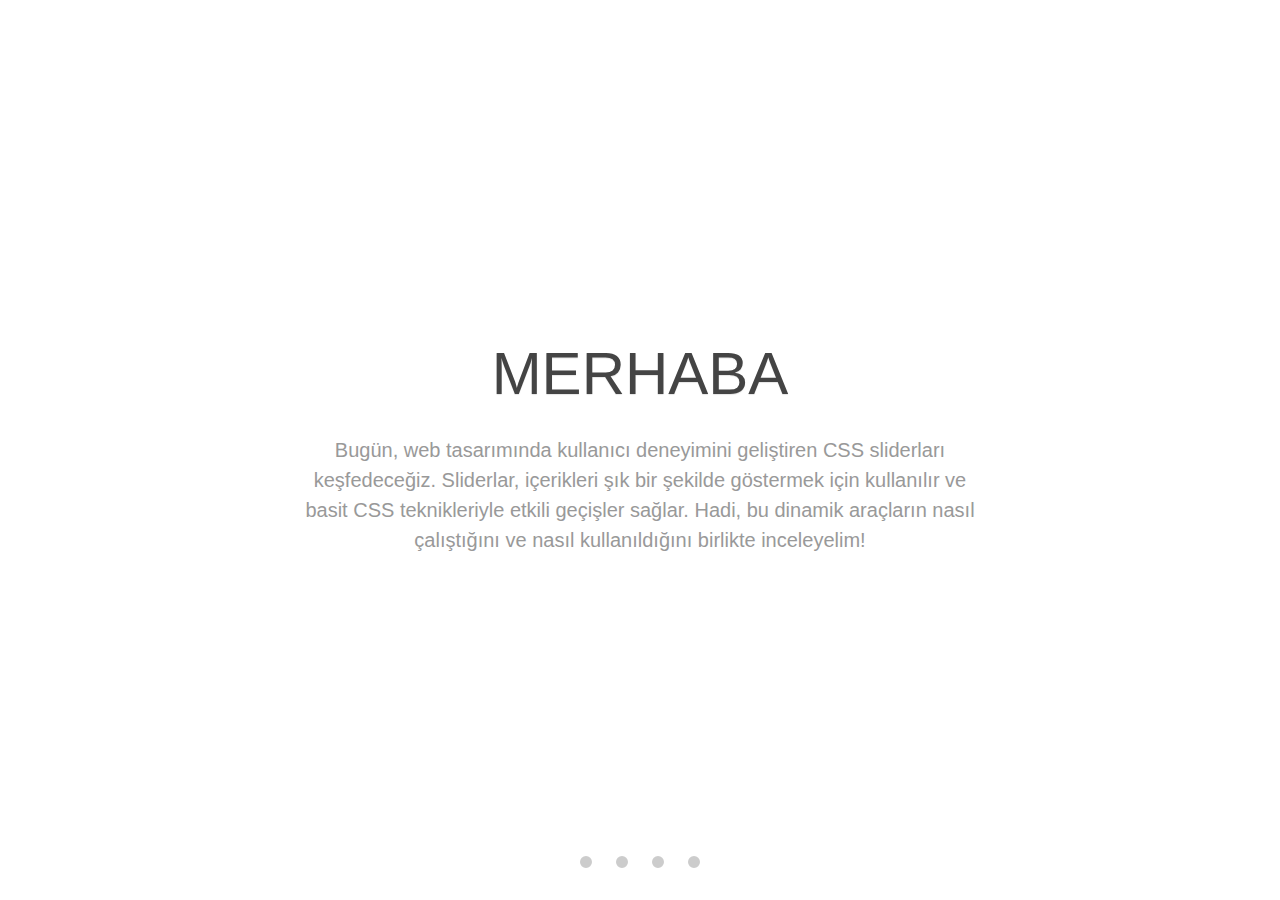
<file: index.html>
<!DOCTYPE html>
<html lang="tr">

<head>
  <meta charset="UTF-8">
  <meta name="viewport" content="width=device-width, initial-scale=1.0">
  <title>Css Slider</title>
  <link rel="stylesheet" href="/assets/css/mainMenu.css">
</head>

<body>
  <div class="slider">
    <input type="radio" name="slider" title="slide1" checked="checked" class="slider__nav" />
    <input type="radio" name="slider" title="slide2" class="slider__nav" />
    <input type="radio" name="slider" title="slide3" class="slider__nav" />
    <input type="radio" name="slider" title="slide4" class="slider__nav" />
    <div class="slider__inner">
      <div class="slider__contents"><i class="slider__image fa fa-codepen"></i>
        <h2 class="slider__caption">Merhaba</h2>
        <p class="slider__txt">Bugün, web tasarımında kullanıcı deneyimini geliştiren CSS sliderları keşfedeceğiz.
          Sliderlar, içerikleri şık bir şekilde göstermek için kullanılır ve basit CSS teknikleriyle etkili geçişler
          sağlar. Hadi, bu dinamik araçların nasıl çalıştığını ve nasıl kullanıldığını birlikte inceleyelim!</p>
      </div>
      <div class="slider__contents"><i class="slider__image fa fa-newspaper-o"></i>
        <h2 class="slider__caption">CSS Slider Nedir?</h2>
        <p class="slider__txt">CSS sliderlar, web sayfalarında görüntüleri veya içeriği geçişli bir şekilde göstermek
          için kullanılan araçlardır. Genellikle basit CSS kodlarıyla yapılır ve JavaScript kullanmadan etkili
          animasyonlar sağlar. Bu sliderlar, kullanıcı etkileşimini artırmak için ideal bir çözümdür.</p>
      </div>
      <div class="slider__contents"><i class="slider__image fa fa-television"></i>
        <h2 class="slider__caption">Sliderların Avantajları</h2>
        <p class="slider__txt">CSS sliderlar, web tasarımında görsel çekiciliği artırır ve bilgi sunumunu düzenli hale
          getirir. Hafif yapıları sayesinde sayfa hızını etkilemeden dinamik içerik geçişleri sağlar. Ayrıca, mobil
          uyumlu tasarımlar için de uygundur ve çoğu tarayıcıda sorunsuz çalışır.</p>
      </div>
      <div class="slider__contents"><i class="slider__image fa fa-diamond"></i>
        <h2 class="slider__caption">Sliderleri İnceleyelim</h2>
        <p class="slider__txt">HTML, CSS ve JS kullanılarak yapılmış slider örneklerini incelemek için <a
            href="/slider.html">Buraya</a> tıklayınız.</p>
      </div>
    </div>
  </div>

</body>

</html>
</file>
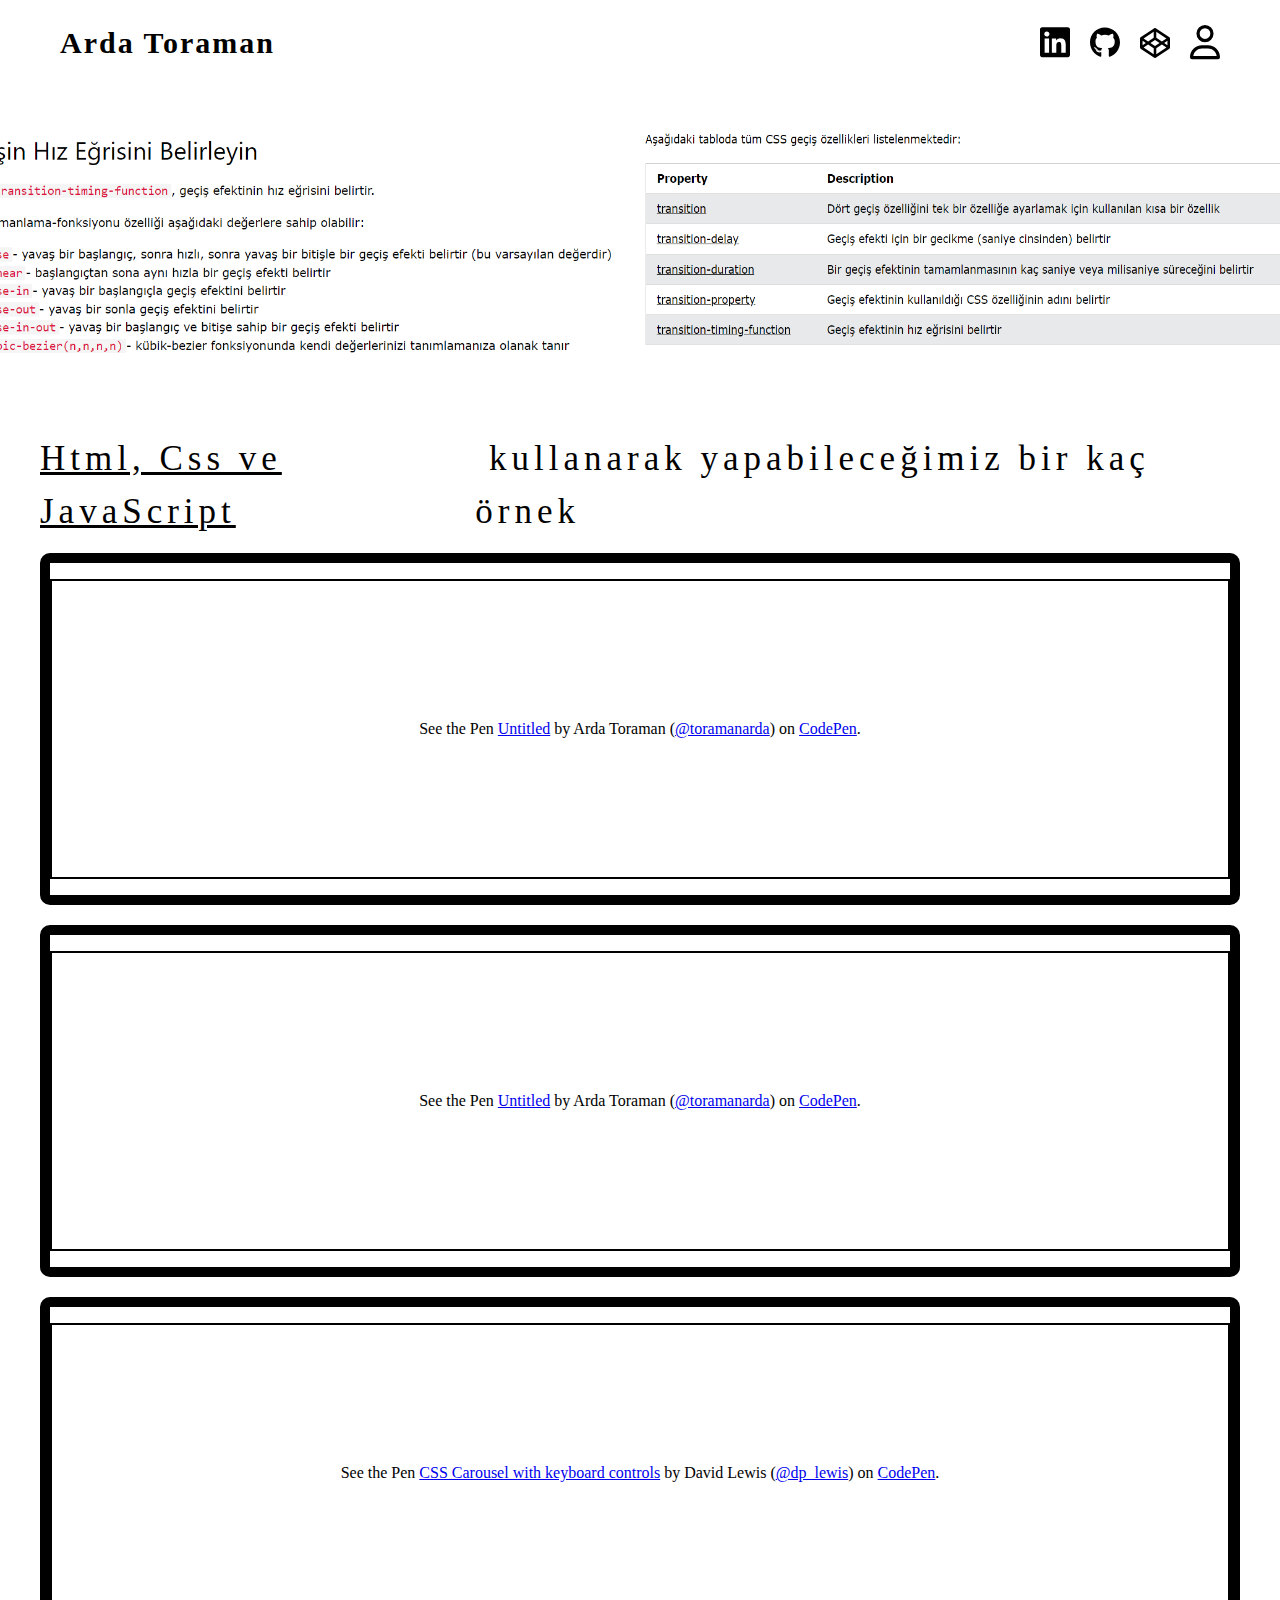
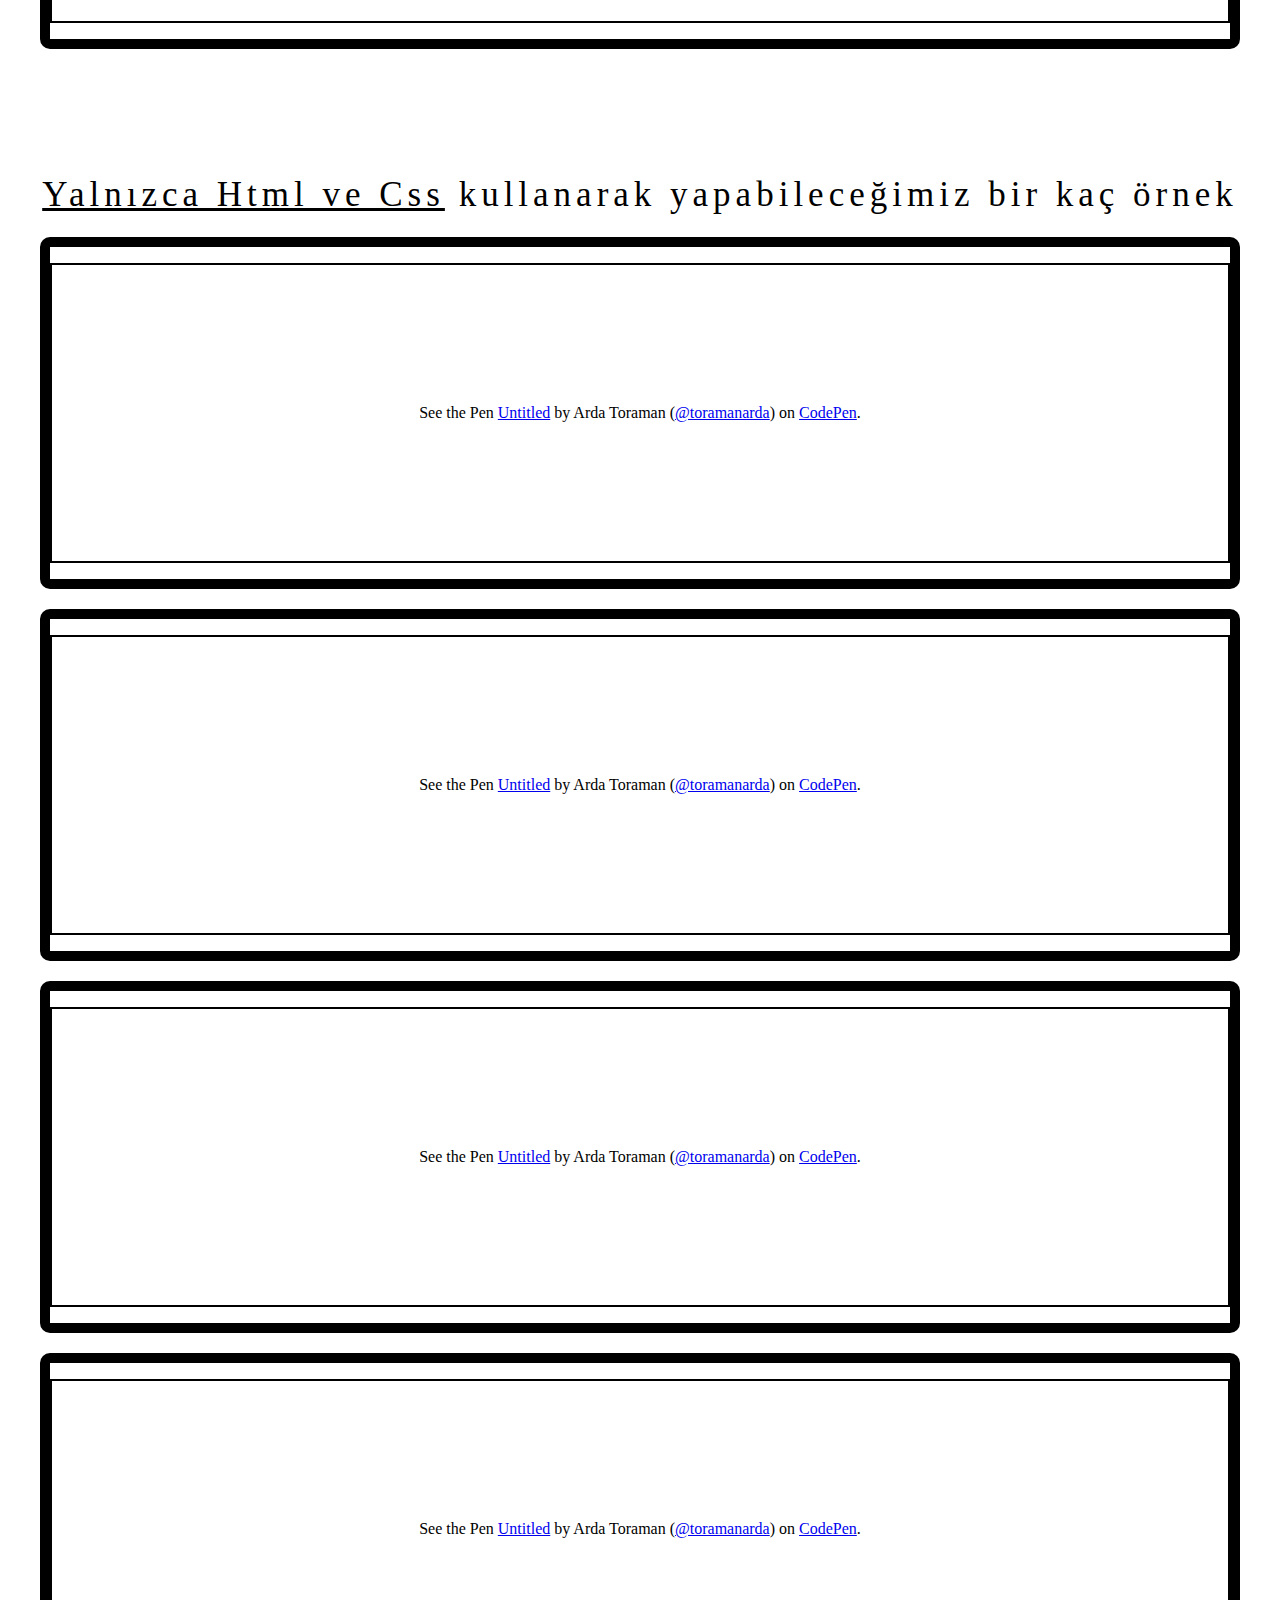
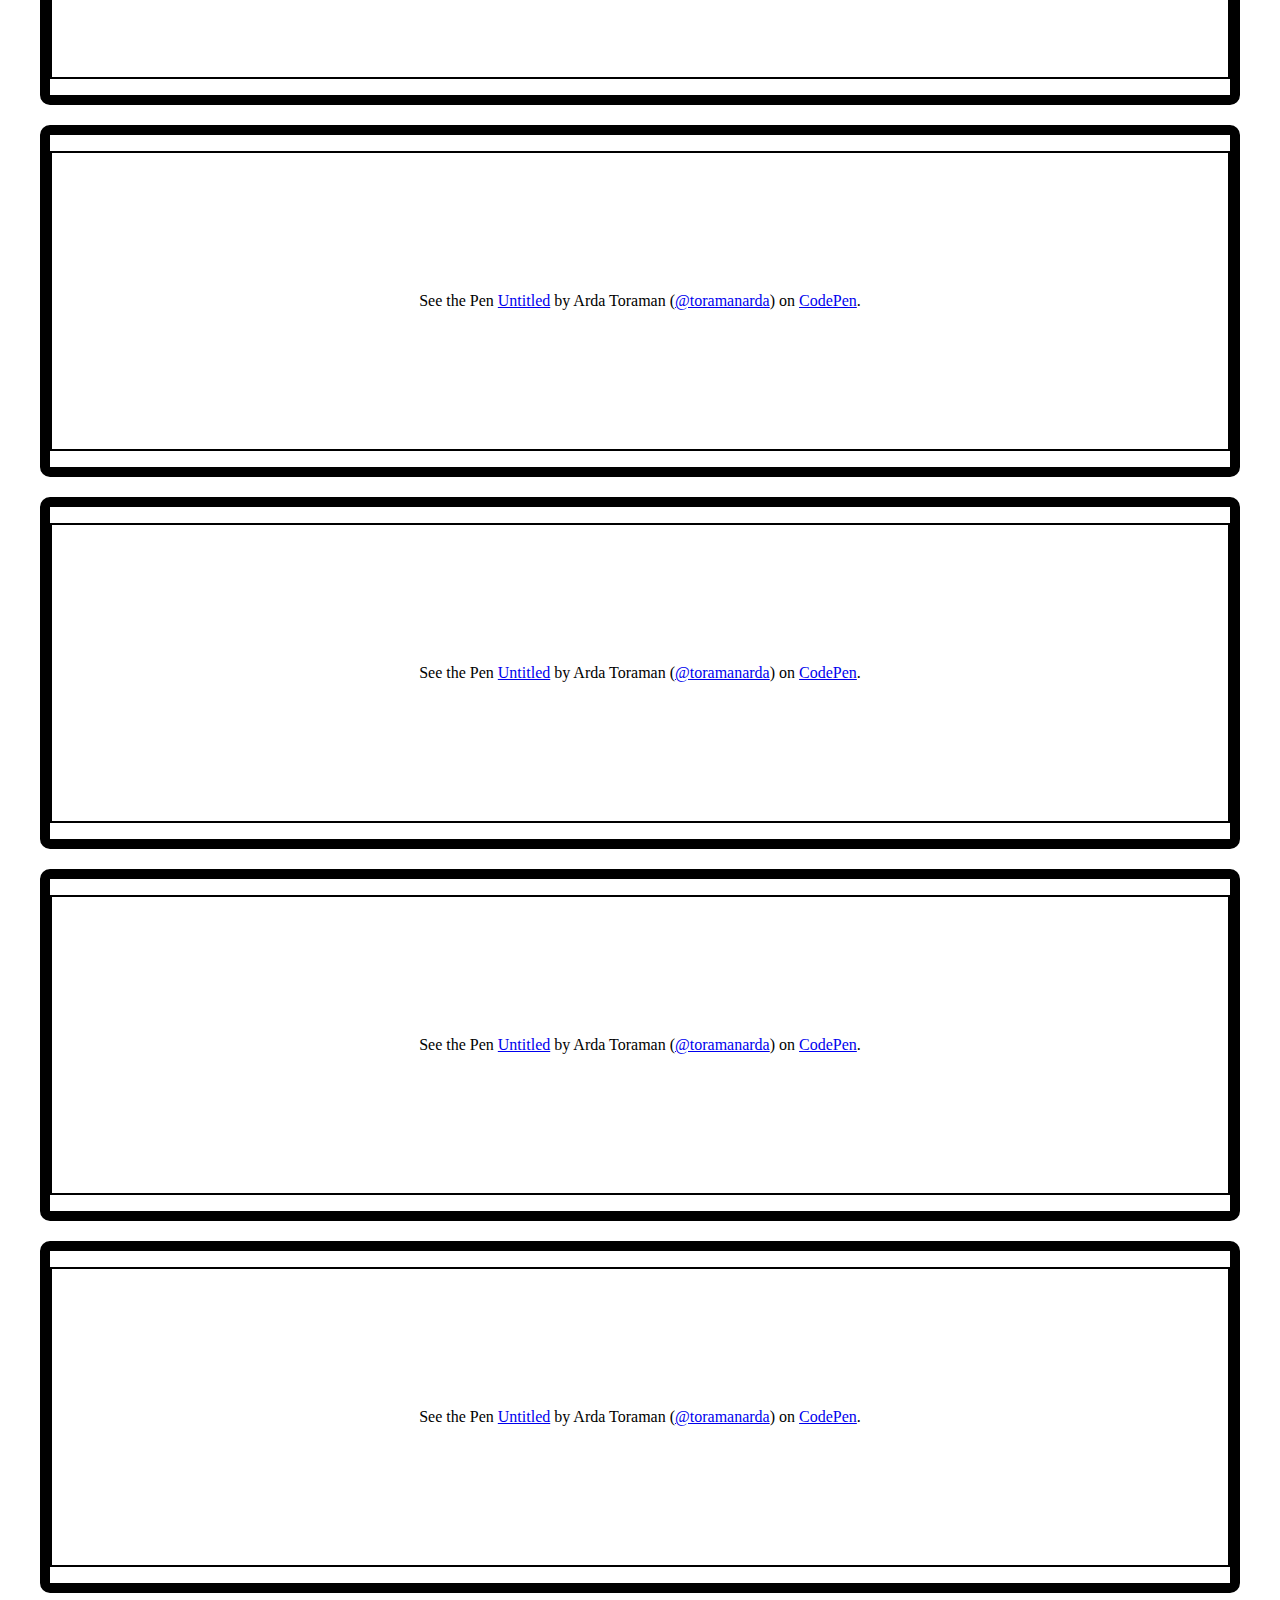
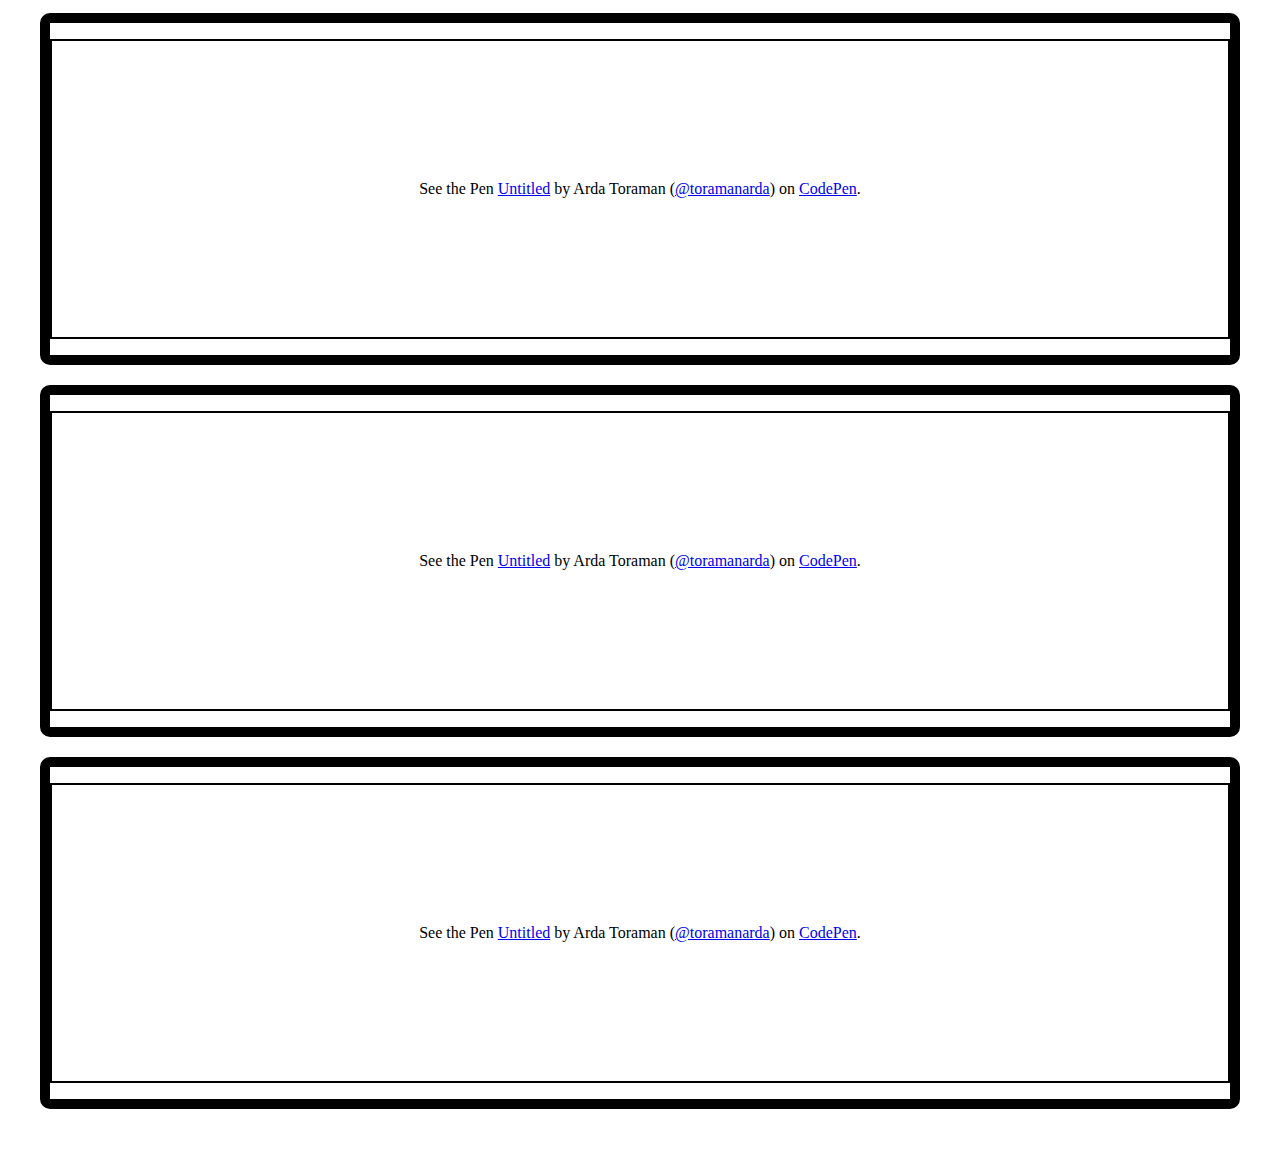
<file: slider.html>
<!DOCTYPE html>
<html lang="tr">

<head>
  <meta charset="UTF-8">
  <meta name="viewport" content="width=device-width, initial-scale=1.0">
  <title>Css Slider</title>
  <link rel="stylesheet" href="/assets/css/slider.css">
  <link rel="stylesheet" href="https://cdnjs.cloudflare.com/ajax/libs/font-awesome/6.0.0-beta3/css/all.min.css">
</head>

<body>
  <div class="container">
    <div class="header">
      <h1>Arda Toraman</h1>
      <div class="nav">
        <!-- LinkedLn -->
        <a href="https://www.linkedin.com/in/arda-toraman-436297300/" target="_blank">
          <svg xmlns="http://www.w3.org/2000/svg" style="width: 30px;"
            viewBox="0 0 448 512"><!--!Font Awesome Free 6.6.0 by @fontawesome - https://fontawesome.com License - https://fontawesome.com/license/free Copyright 2024 Fonticons, Inc.-->
            <path
              d="M416 32H31.9C14.3 32 0 46.5 0 64.3v383.4C0 465.5 14.3 480 31.9 480H416c17.6 0 32-14.5 32-32.3V64.3c0-17.8-14.4-32.3-32-32.3zM135.4 416H69V202.2h66.5V416zm-33.2-243c-21.3 0-38.5-17.3-38.5-38.5S80.9 96 102.2 96c21.2 0 38.5 17.3 38.5 38.5 0 21.3-17.2 38.5-38.5 38.5zm282.1 243h-66.4V312c0-24.8-.5-56.7-34.5-56.7-34.6 0-39.9 27-39.9 54.9V416h-66.4V202.2h63.7v29.2h.9c8.9-16.8 30.6-34.5 62.9-34.5 67.2 0 79.7 44.3 79.7 101.9V416z" />
          </svg>
        </a>
        <!-- LinkedLn -->

        <!-- Github -->
        <a href="https://github.com/toramanarda" target="_blank">
          <svg xmlns="http://www.w3.org/2000/svg" style="width: 30px;"
            viewBox="0 0 496 512"><!--!Font Awesome Free 6.6.0 by @fontawesome - https://fontawesome.com License - https://fontawesome.com/license/free Copyright 2024 Fonticons, Inc.-->
            <path
              d="M165.9 397.4c0 2-2.3 3.6-5.2 3.6-3.3 .3-5.6-1.3-5.6-3.6 0-2 2.3-3.6 5.2-3.6 3-.3 5.6 1.3 5.6 3.6zm-31.1-4.5c-.7 2 1.3 4.3 4.3 4.9 2.6 1 5.6 0 6.2-2s-1.3-4.3-4.3-5.2c-2.6-.7-5.5 .3-6.2 2.3zm44.2-1.7c-2.9 .7-4.9 2.6-4.6 4.9 .3 2 2.9 3.3 5.9 2.6 2.9-.7 4.9-2.6 4.6-4.6-.3-1.9-3-3.2-5.9-2.9zM244.8 8C106.1 8 0 113.3 0 252c0 110.9 69.8 205.8 169.5 239.2 12.8 2.3 17.3-5.6 17.3-12.1 0-6.2-.3-40.4-.3-61.4 0 0-70 15-84.7-29.8 0 0-11.4-29.1-27.8-36.6 0 0-22.9-15.7 1.6-15.4 0 0 24.9 2 38.6 25.8 21.9 38.6 58.6 27.5 72.9 20.9 2.3-16 8.8-27.1 16-33.7-55.9-6.2-112.3-14.3-112.3-110.5 0-27.5 7.6-41.3 23.6-58.9-2.6-6.5-11.1-33.3 2.6-67.9 20.9-6.5 69 27 69 27 20-5.6 41.5-8.5 62.8-8.5s42.8 2.9 62.8 8.5c0 0 48.1-33.6 69-27 13.7 34.7 5.2 61.4 2.6 67.9 16 17.7 25.8 31.5 25.8 58.9 0 96.5-58.9 104.2-114.8 110.5 9.2 7.9 17 22.9 17 46.4 0 33.7-.3 75.4-.3 83.6 0 6.5 4.6 14.4 17.3 12.1C428.2 457.8 496 362.9 496 252 496 113.3 383.5 8 244.8 8zM97.2 352.9c-1.3 1-1 3.3 .7 5.2 1.6 1.6 3.9 2.3 5.2 1 1.3-1 1-3.3-.7-5.2-1.6-1.6-3.9-2.3-5.2-1zm-10.8-8.1c-.7 1.3 .3 2.9 2.3 3.9 1.6 1 3.6 .7 4.3-.7 .7-1.3-.3-2.9-2.3-3.9-2-.6-3.6-.3-4.3 .7zm32.4 35.6c-1.6 1.3-1 4.3 1.3 6.2 2.3 2.3 5.2 2.6 6.5 1 1.3-1.3 .7-4.3-1.3-6.2-2.2-2.3-5.2-2.6-6.5-1zm-11.4-14.7c-1.6 1-1.6 3.6 0 5.9 1.6 2.3 4.3 3.3 5.6 2.3 1.6-1.3 1.6-3.9 0-6.2-1.4-2.3-4-3.3-5.6-2z" />
          </svg>
        </a>
        <!-- Github -->

        <!-- CodePen -->
        <a href="https://codepen.io/toramanarda/pens/public?cursor=ZD0wJm89MSZwPTEmdj03NjcxNTE4OQ==" target="_blank">
          <svg xmlns="http://www.w3.org/2000/svg" style=" width: 30px;"
            viewBox="0 0 512 512"><!--!Font Awesome Free 6.6.0 by @fontawesome - https://fontawesome.com License - https://fontawesome.com/license/free Copyright 2024 Fonticons, Inc.-->
            <path
              d="M502.3 159.7l-234-156c-8-4.9-16.5-5-24.6 0l-234 156C3.7 163.7 0 170.8 0 178v156c0 7.1 3.7 14.3 9.7 18.3l234 156c8 4.9 16.5 5 24.6 0l234-156c6-4 9.7-11.1 9.7-18.3V178c0-7.1-3.7-14.3-9.7-18.3zM278 63.1l172.3 114.9-76.9 51.4L278 165.7V63.1zm-44 0v102.6l-95.4 63.7-76.9-51.4L234 63.1zM44 219.1l55.1 36.9L44 292.8v-73.7zm190 229.7L61.7 334l76.9-51.4L234 346.3v102.6zm22-140.9l-77.7-52 77.7-52 77.7 52-77.7 52zm22 140.9V346.3l95.4-63.7 76.9 51.4L278 448.8zm190-156l-55.1-36.9L468 219.1v73.7z" />
          </svg>
        </a>
        <!-- CodePen -->

        <!-- User -->
        <a href="https://toramanarda.com.tr/" target="_blank">
          <svg xmlns="http://www.w3.org/2000/svg" style="width: 30px;"
            viewBox="0 0 448 512"><!--!Font Awesome Free 6.6.0 by @fontawesome - https://fontawesome.com License - https://fontawesome.com/license/free Copyright 2024 Fonticons, Inc.-->
            <path
              d="M304 128a80 80 0 1 0 -160 0 80 80 0 1 0 160 0zM96 128a128 128 0 1 1 256 0A128 128 0 1 1 96 128zM49.3 464l349.5 0c-8.9-63.3-63.3-112-129-112l-91.4 0c-65.7 0-120.1 48.7-129 112zM0 482.3C0 383.8 79.8 304 178.3 304l91.4 0C368.2 304 448 383.8 448 482.3c0 16.4-13.3 29.7-29.7 29.7L29.7 512C13.3 512 0 498.7 0 482.3z" />
          </svg>
        </a>
        <!-- User -->
      </div>
    </div>

    <div class="hero">
      <img src="/assets/img/cssSliderHizEgrisi.png">
      <img src="/assets/img/cssSliderGecisOzellikleri.png">
    </div>

    <!-- Example Start -->
    <div class="example">
      <!-- Js Examples Start -->
      <div class="jsExapmle">
        <h1><span>Html, Css ve JavaScript</span>&nbsp;kullanarak yapabileceğimiz bir kaç örnek</h1>
        <!-- exampleItem Start -->
        <div class="exampleItem">
          <p class="codepen" data-height="500" data-default-tab="html,result" data-slug-hash="JjQBaXX"
            data-pen-title="Untitled" data-user="toramanarda"
            style="height: 300px; box-sizing: border-box; display: flex; align-items: center; justify-content: center; border: 2px solid; margin: 1em 0; padding: 1em;">
            <span>See the Pen <a href="https://codepen.io/toramanarda/pen/JjQBaXX">
                Untitled</a> by Arda Toraman (<a href="https://codepen.io/toramanarda">@toramanarda</a>)
              on <a href="https://codepen.io">CodePen</a>.</span>
          </p>
          <script async src="https://cpwebassets.codepen.io/assets/embed/ei.js"></script>
        </div>
        <!-- exampleItem End -->

        <!-- exampleItem Start -->
        <div class="exampleItem">
          <p class="codepen" data-height="400" data-default-tab="html,result" data-slug-hash="NWZBLRL"
            data-pen-title="Untitled" data-user="toramanarda"
            style="height: 300px; box-sizing: border-box; display: flex; align-items: center; justify-content: center; border: 2px solid; margin: 1em 0; padding: 1em;">
            <span>See the Pen <a href="https://codepen.io/toramanarda/pen/NWZBLRL">
                Untitled</a> by Arda Toraman (<a href="https://codepen.io/toramanarda">@toramanarda</a>)
              on <a href="https://codepen.io">CodePen</a>.</span>
          </p>
          <script async src="https://cpwebassets.codepen.io/assets/embed/ei.js"></script>
        </div>
        <!-- exampleItem End -->

        <!-- exampleItem Start -->
        <div class="exampleItem">
          <p class="codepen" data-height="500" data-default-tab="html,result" data-slug-hash="WNZQzN"
            data-pen-title="CSS Carousel with keyboard controls" data-user="dp_lewis"
            style="height: 300px; box-sizing: border-box; display: flex; align-items: center; justify-content: center; border: 2px solid; margin: 1em 0; padding: 1em;">
            <span>See the Pen <a href="https://codepen.io/dp_lewis/pen/WNZQzN">
                CSS Carousel with keyboard controls</a> by David Lewis (<a
                href="https://codepen.io/dp_lewis">@dp_lewis</a>)
              on <a href="https://codepen.io">CodePen</a>.</span>
          </p>
          <script async src="https://cpwebassets.codepen.io/assets/embed/ei.js"></script>
        </div>
        <!-- exampleItem End -->
      </div>
      <!-- Js Examples End -->

      <!-- Only Css Start -->
      <div class="onlyCss">
        <h1><span>Yalnızca Html ve Css</span>&nbsp;kullanarak yapabileceğimiz bir kaç örnek</h1>
        <!-- exampleItem Start -->
        <div class="exampleItem">
          <p class="codepen" data-height="500" data-default-tab="html,result" data-slug-hash="yLdqxgW"
            data-pen-title="Untitled" data-user="toramanarda"
            style="height: 300px; box-sizing: border-box; display: flex; align-items: center; justify-content: center; border: 2px solid; margin: 1em 0; padding: 1em;">
            <span>See the Pen <a href="https://codepen.io/toramanarda/pen/yLdqxgW">
                Untitled</a> by Arda Toraman (<a href="https://codepen.io/toramanarda">@toramanarda</a>)
              on <a href="https://codepen.io">CodePen</a>.</span>
          </p>
          <script async src="https://cpwebassets.codepen.io/assets/embed/ei.js"></script>
        </div>
        <!-- exampleItem End -->

        <!-- exampleItem Start -->
        <div class="exampleItem">
          <p class="codepen" data-height="500" data-default-tab="html,result" data-slug-hash="BagPOJO"
            data-pen-title="Untitled" data-user="toramanarda"
            style="height: 300px; box-sizing: border-box; display: flex; align-items: center; justify-content: center; border: 2px solid; margin: 1em 0; padding: 1em;">
            <span>See the Pen <a href="https://codepen.io/toramanarda/pen/BagPOJO">
                Untitled</a> by Arda Toraman (<a href="https://codepen.io/toramanarda">@toramanarda</a>)
              on <a href="https://codepen.io">CodePen</a>.</span>
          </p>
          <script async src="https://cpwebassets.codepen.io/assets/embed/ei.js"></script>
        </div>
        <!-- exampleItem End -->

        <!-- exampleItem Start -->
        <div class="exampleItem">
          <p class="codepen" data-height="500" data-default-tab="html,result" data-slug-hash="abgjaqm"
            data-pen-title="Untitled" data-user="toramanarda"
            style="height: 300px; box-sizing: border-box; display: flex; align-items: center; justify-content: center; border: 2px solid; margin: 1em 0; padding: 1em;">
            <span>See the Pen <a href="https://codepen.io/toramanarda/pen/abgjaqm">
                Untitled</a> by Arda Toraman (<a href="https://codepen.io/toramanarda">@toramanarda</a>)
              on <a href="https://codepen.io">CodePen</a>.</span>
          </p>
          <script async src="https://cpwebassets.codepen.io/assets/embed/ei.js"></script>
        </div>
        <!-- exampleItem End -->

        <!-- exampleItem Start -->
        <div class="exampleItem">
          <p class="codepen" data-height="500" data-default-tab="html,result" data-slug-hash="wvLxEyQ"
            data-pen-title="Untitled" data-user="toramanarda"
            style="height: 300px; box-sizing: border-box; display: flex; align-items: center; justify-content: center; border: 2px solid; margin: 1em 0; padding: 1em;">
            <span>See the Pen <a href="https://codepen.io/toramanarda/pen/wvLxEyQ">
                Untitled</a> by Arda Toraman (<a href="https://codepen.io/toramanarda">@toramanarda</a>)
              on <a href="https://codepen.io">CodePen</a>.</span>
          </p>
          <script async src="https://cpwebassets.codepen.io/assets/embed/ei.js"></script>
        </div>
        <!-- exampleItem End -->

        <!-- exampleItem Start -->
        <div class="exampleItem">
          <p class="codepen" data-height="500" data-default-tab="html,result" data-slug-hash="eYwjLMN"
            data-pen-title="Untitled" data-user="toramanarda"
            style="height: 300px; box-sizing: border-box; display: flex; align-items: center; justify-content: center; border: 2px solid; margin: 1em 0; padding: 1em;">
            <span>See the Pen <a href="https://codepen.io/toramanarda/pen/eYwjLMN">
                Untitled</a> by Arda Toraman (<a href="https://codepen.io/toramanarda">@toramanarda</a>)
              on <a href="https://codepen.io">CodePen</a>.</span>
          </p>
          <script async src="https://cpwebassets.codepen.io/assets/embed/ei.js"></script>
        </div>
        <!-- exampleItem End -->

        <!-- exampleItem Start -->
        <div class="exampleItem">
          <p class="codepen" data-height="500" data-default-tab="html,result" data-slug-hash="RwzBYMQ"
            data-pen-title="Untitled" data-user="toramanarda"
            style="height: 300px; box-sizing: border-box; display: flex; align-items: center; justify-content: center; border: 2px solid; margin: 1em 0; padding: 1em;">
            <span>See the Pen <a href="https://codepen.io/toramanarda/pen/RwzBYMQ">
                Untitled</a> by Arda Toraman (<a href="https://codepen.io/toramanarda">@toramanarda</a>)
              on <a href="https://codepen.io">CodePen</a>.</span>
          </p>
          <script async src="https://cpwebassets.codepen.io/assets/embed/ei.js"></script>
        </div>
        <!-- exampleItem End -->

        <!-- exampleItem Start -->
        <div class="exampleItem">
          <p class="codepen" data-height="500" data-default-tab="html,result" data-slug-hash="QWXBVBR"
            data-pen-title="Untitled" data-user="toramanarda"
            style="height: 300px; box-sizing: border-box; display: flex; align-items: center; justify-content: center; border: 2px solid; margin: 1em 0; padding: 1em;">
            <span>See the Pen <a href="https://codepen.io/toramanarda/pen/QWXBVBR">
                Untitled</a> by Arda Toraman (<a href="https://codepen.io/toramanarda">@toramanarda</a>)
              on <a href="https://codepen.io">CodePen</a>.</span>
          </p>
          <script async src="https://cpwebassets.codepen.io/assets/embed/ei.js"></script>
        </div>
        <!-- exampleItem End -->

        <!-- exampleItem Start -->
        <div class="exampleItem">
          <p class="codepen" data-height="500" data-default-tab="html,result" data-slug-hash="xxoJaag"
            data-pen-title="Untitled" data-user="toramanarda"
            style="height: 300px; box-sizing: border-box; display: flex; align-items: center; justify-content: center; border: 2px solid; margin: 1em 0; padding: 1em;">
            <span>See the Pen <a href="https://codepen.io/toramanarda/pen/xxoJaag">
                Untitled</a> by Arda Toraman (<a href="https://codepen.io/toramanarda">@toramanarda</a>)
              on <a href="https://codepen.io">CodePen</a>.</span>
          </p>
          <script async src="https://cpwebassets.codepen.io/assets/embed/ei.js"></script>
        </div>
        <!-- exampleItem End -->

        <!-- exampleItem Start -->
        <div class="exampleItem">
          <p class="codepen" data-height="500" data-default-tab="html,result" data-slug-hash="PorBdyy"
            data-pen-title="Untitled" data-user="toramanarda"
            style="height: 300px; box-sizing: border-box; display: flex; align-items: center; justify-content: center; border: 2px solid; margin: 1em 0; padding: 1em;">
            <span>See the Pen <a href="https://codepen.io/toramanarda/pen/PorBdyy">
                Untitled</a> by Arda Toraman (<a href="https://codepen.io/toramanarda">@toramanarda</a>)
              on <a href="https://codepen.io">CodePen</a>.</span>
          </p>
          <script async src="https://cpwebassets.codepen.io/assets/embed/ei.js"></script>
        </div>
        <!-- exampleItem End -->

        <!-- exampleItem Start -->
        <div class="exampleItem">
          <p class="codepen" data-height="500" data-default-tab="html,result" data-slug-hash="ExBpeON"
            data-pen-title="Untitled" data-user="toramanarda"
            style="height: 300px; box-sizing: border-box; display: flex; align-items: center; justify-content: center; border: 2px solid; margin: 1em 0; padding: 1em;">
            <span>See the Pen <a href="https://codepen.io/toramanarda/pen/ExBpeON">
                Untitled</a> by Arda Toraman (<a href="https://codepen.io/toramanarda">@toramanarda</a>)
              on <a href="https://codepen.io">CodePen</a>.</span>
          </p>
          <script async src="https://cpwebassets.codepen.io/assets/embed/ei.js"></script>
        </div>
        <!-- exampleItem End -->

        <!-- exampleItem Start -->
        <div class="exampleItem">
          <p class="codepen" data-height="500" data-default-tab="html,result" data-slug-hash="zYVLJyK"
            data-pen-title="Untitled" data-user="toramanarda"
            style="height: 300px; box-sizing: border-box; display: flex; align-items: center; justify-content: center; border: 2px solid; margin: 1em 0; padding: 1em;">
            <span>See the Pen <a href="https://codepen.io/toramanarda/pen/zYVLJyK">
                Untitled</a> by Arda Toraman (<a href="https://codepen.io/toramanarda">@toramanarda</a>)
              on <a href="https://codepen.io">CodePen</a>.</span>
          </p>
          <script async src="https://cpwebassets.codepen.io/assets/embed/ei.js"></script>
        </div>
        <!-- exampleItem End -->
      </div>
      <!-- Only Css End -->
    </div>
    <!-- Example End -->
  </div>
</body>

</html>
</file>
<file: assets/css/mainMenu.css>
/*
  1. Use a more-intuitive box-sizing model.
*/
*,
*::before,
*::after {
  box-sizing: border-box;
}

/*
  2. Remove default margin
*/
* {
  margin: 0;
  padding: 0;
}

/*
  Typographic tweaks!
  3. Add accessible line-height
  4. Improve text rendering
*/
body {
  line-height: 1.5;
  -webkit-font-smoothing: antialiased;
}

/*
  5. Improve media defaults
*/
img,
picture,
video,
canvas,
svg {
  display: block;
  max-width: 100%;
}

/*
  6. Remove built-in form typography styles
*/
input,
button,
textarea,
select {
  font: inherit;
}

/*
  7. Avoid text overflows
*/
p,
h1,
h2,
h3,
h4,
h5,
h6 {
  overflow-wrap: break-word;
}

/*
  8. Create a root stacking context
*/
#root,
#__next {
  isolation: isolate;
}

a {
  text-decoration: none;
  color: blue;
}

@import url(https://fonts.googleapis.com/css?family=Roboto:400,500);
@import url(https://maxcdn.bootstrapcdn.com/font-awesome/4.5.0/css/font-awesome.min.css);

*,
*:before,
*:after {
  box-sizing: border-box;
}

html,
body {
  height: 100%;
}

body {
  color: #444;
  font-family: 'Roboto', sans-serif;
  font-size: 1rem;
  line-height: 1.5;
}

.slider {
  height: 100%;
  position: relative;
  overflow: hidden;
  display: -webkit-box;
  display: -webkit-flex;
  display: -ms-flexbox;
  display: flex;
  -webkit-flex-flow: row nowrap;
  -ms-flex-flow: row nowrap;
  flex-flow: row nowrap;
  -webkit-box-align: end;
  -webkit-align-items: flex-end;
  -ms-flex-align: end;
  align-items: flex-end;
  -webkit-box-pack: center;
  -webkit-justify-content: center;
  -ms-flex-pack: center;
  justify-content: center;
}

.slider__nav {
  width: 12px;
  height: 12px;
  margin: 2rem 12px;
  border-radius: 50%;
  z-index: 10;
  outline: 6px solid #ccc;
  outline-offset: -6px;
  box-shadow: 0 0 0 0 #333, 0 0 0 0 rgba(51, 51, 51, 0);
  cursor: pointer;
  -webkit-appearance: none;
  -moz-appearance: none;
  appearance: none;
  -webkit-backface-visibility: hidden;
  backface-visibility: hidden;
}

.slider__nav:checked {
  -webkit-animation: check 0.4s linear forwards;
  animation: check 0.4s linear forwards;
}

.slider__nav:checked:nth-of-type(1)~.slider__inner {
  left: 0%;
}

.slider__nav:checked:nth-of-type(2)~.slider__inner {
  left: -100%;
}

.slider__nav:checked:nth-of-type(3)~.slider__inner {
  left: -200%;
}

.slider__nav:checked:nth-of-type(4)~.slider__inner {
  left: -300%;
}

.slider__inner {
  position: absolute;
  top: 0;
  left: 0;
  width: 400%;
  height: 100%;
  -webkit-transition: left 0.4s;
  transition: left 0.4s;
  display: -webkit-box;
  display: -webkit-flex;
  display: -ms-flexbox;
  display: flex;
  -webkit-flex-flow: row nowrap;
  -ms-flex-flow: row nowrap;
  flex-flow: row nowrap;
}

.slider__contents {
  height: 100%;
  padding: 2rem;
  text-align: center;
  display: -webkit-box;
  display: -webkit-flex;
  display: -ms-flexbox;
  display: flex;
  -webkit-box-flex: 1;
  -webkit-flex: 1;
  -ms-flex: 1;
  flex: 1;
  -webkit-flex-flow: column nowrap;
  -ms-flex-flow: column nowrap;
  flex-flow: column nowrap;
  -webkit-box-align: center;
  -webkit-align-items: center;
  -ms-flex-align: center;
  align-items: center;
  -webkit-box-pack: center;
  -webkit-justify-content: center;
  -ms-flex-pack: center;
  justify-content: center;
}

.slider__image {
  font-size: 2.7rem;
  color: #2196F3;
}

.slider__caption {
  font-weight: 500;
  font-size: 60px;
  margin: 2rem 0 1rem;
  text-shadow: 0 1px 1px rgba(0, 0, 0, 0.1);
  text-transform: uppercase;
}

.slider__txt {
  color: #999;
  font-size: 20px;
  margin-bottom: 3rem;
  max-width: 700px;
}

@-webkit-keyframes check {
  50% {
    outline-color: #333;
    box-shadow: 0 0 0 12px #333, 0 0 0 36px rgba(51, 51, 51, 0.2);
  }

  100% {
    outline-color: #333;
    box-shadow: 0 0 0 0 #333, 0 0 0 0 rgba(51, 51, 51, 0);
  }
}

@keyframes check {
  50% {
    outline-color: #333;
    box-shadow: 0 0 0 12px #333, 0 0 0 36px rgba(51, 51, 51, 0.2);
  }

  100% {
    outline-color: #333;
    box-shadow: 0 0 0 0 #333, 0 0 0 0 rgba(51, 51, 51, 0);
  }
}

.header {
  padding-top: 10px;
  display: flex;
  justify-content: center;
}
</file>
<file: assets/css/slider.css>
/*
  1. Use a more-intuitive box-sizing model.
*/
*,
*::before,
*::after {
  box-sizing: border-box;
}

/*
  2. Remove default margin
*/
* {
  margin: 0;
  padding: 0;
}

/*
  Typographic tweaks!
  3. Add accessible line-height
  4. Improve text rendering
*/
body {
  line-height: 1.5;
  -webkit-font-smoothing: antialiased;
}

/*
  5. Improve media defaults
*/
img,
picture,
video,
canvas,
svg {
  display: block;
  max-width: 100%;
}

/*
  6. Remove built-in form typography styles
*/
input,
button,
textarea,
select {
  font: inherit;
}

/*
  7. Avoid text overflows
*/
p,
h1,
h2,
h3,
h4,
h5,
h6 {
  overflow-wrap: break-word;
}

/*
  8. Create a root stacking context
*/
#root,
#__next {
  isolation: isolate;
}

.header {
  display: flex;
  justify-content: space-between;
  align-items: center;
  margin: 0 auto;
  padding-inline: 60px;
  padding-block: 20px;

  & h1 {
    font-weight: 500px;
    font-size: 30px;
    letter-spacing: 2px;
  }
}

.hero {
  display: flex;
  padding: 40px;
  justify-content: center;
}

.hero img {
  width: 700px;
}

.nav {
  display: flex;
  align-items: center;
  gap: 20px;
}

.example {
  padding: 40px;
}

.jsExapmle {
  & h1 {
    display: flex;
    justify-content: center;
    font-weight: 300;
    font-size: 35px;
    letter-spacing: 5px;
    padding-bottom: 15px;

    & span {
      text-decoration: underline;
    }
  }
}

.onlyCss {
  & h1 {
    display: flex;
    justify-content: center;
    font-weight: 300;
    font-size: 35px;
    letter-spacing: 5px;
    padding-top: 100px;
    padding-bottom: 15px;

    & span {
      text-decoration: underline;
    }
  }
}

.exampleItem {
  border: 10px solid black;
  border-radius: 10px;
  margin-bottom: 20px;
}
</file>
